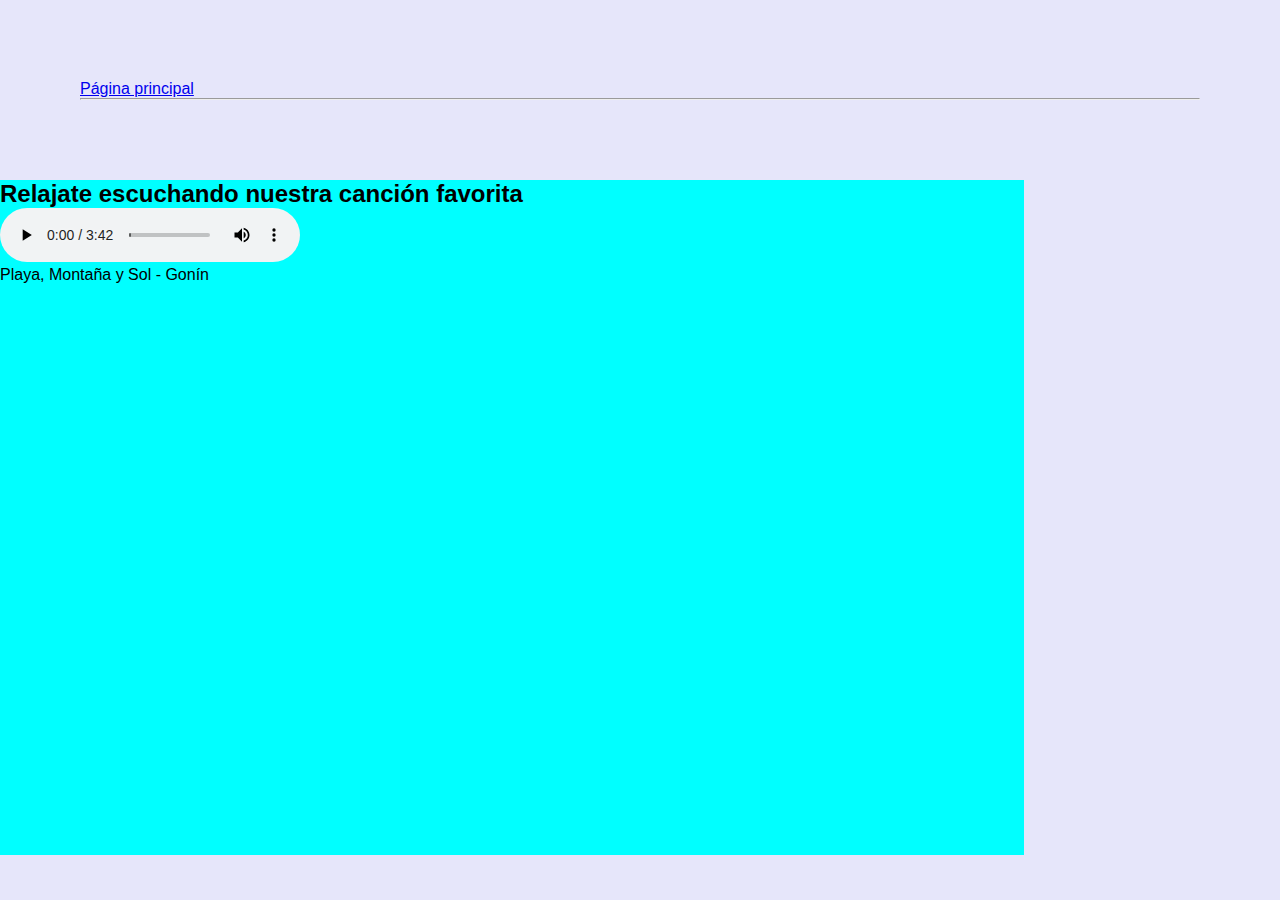
<file: src/main/resources/static/acercaDeNosotros.html>
<!DOCTYPE html>
<!-- Esto es un comentario -->
<html>
    <head>
        <title>Paseos Costa Rica</title>
        <meta charset="UTF-8">
    </head>
    <body>
        <header>
            <nav>
                <a href="index.html">Página principal</a>
                <link href="css/estilos.css" rel="stylesheet" type="text/css"/>
                
            </nav>
            <hr>
        </header>
        <aside>
            <h2>Más de nosotros</h2>
            <p>Conoce un poco más de nosotros</p>
        </aside>
        <section>
            <article>
                <header>
                    <h2>Relajate escuchando nuestra canción favorita</h2>
                </header>
                <figure>
                        <audio controls>
                            <source src="audios/cancionTica.mp3" type="audio/mpeg">
                            Your browser does not support the <code>audio</code> tag.
                        </audio>
                    <figcaption>Playa, Montaña y Sol - Gonín</figcaption>
                </figure>
            </article>
        </section>
    </body>
</html>
</file>
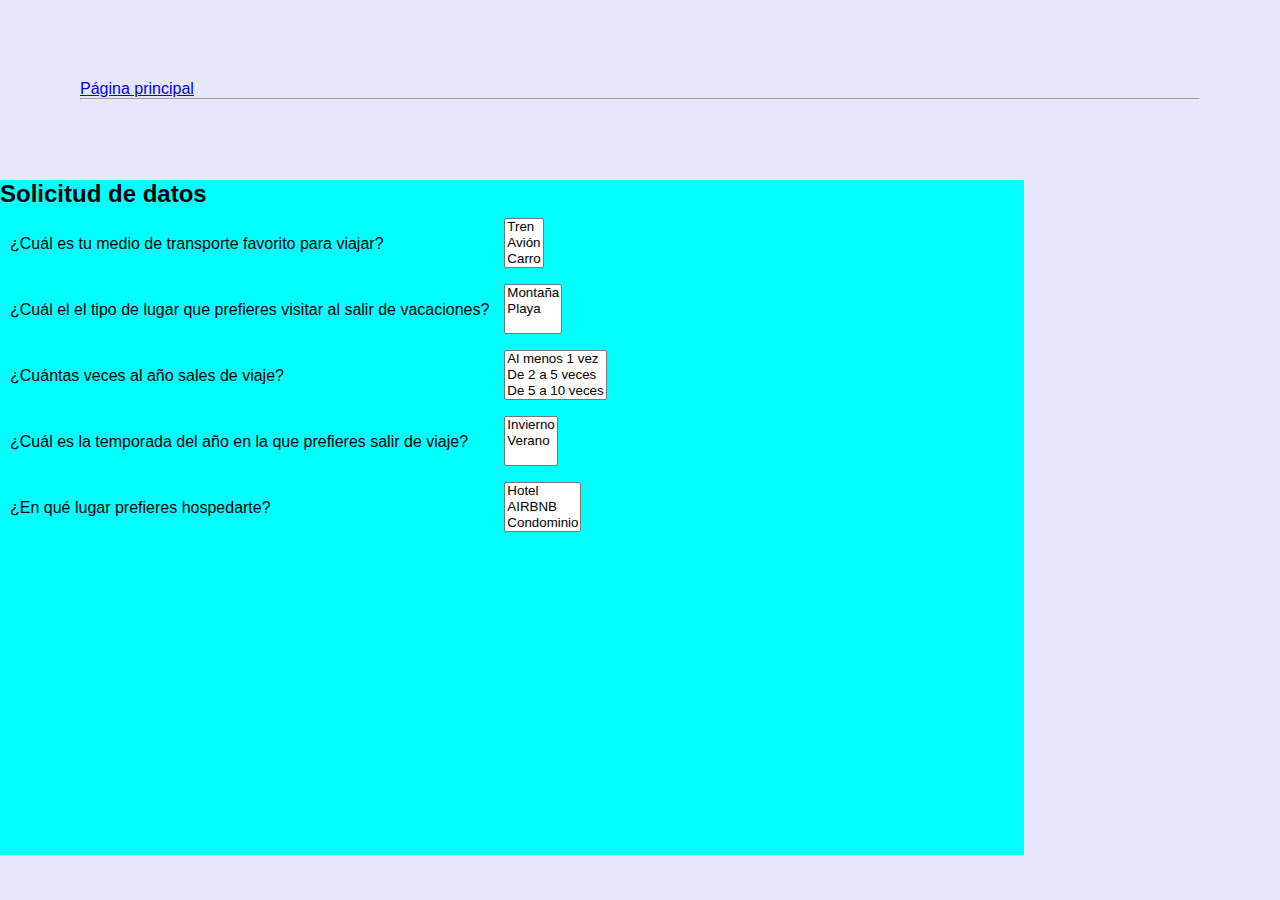
<file: src/main/resources/static/formularioDestinoIdeal.html>
<!DOCTYPE html>
<!-- Esto es un comentario -->
<html>
    <head>
        <title>Paseos Costa Rica</title>
        <meta charset="UTF-8">
    </head>
    <body>
        <header>
            <nav>
                <a href="index.html">Página principal</a>
                <link href="css/estilos.css" rel="stylesheet" type="text/css"/>
                
            </nav>
            <hr>
        </header>
        <aside>
            <h2>Formulario Destino Ideal</h2>
            <p>Deseamos brindarte la mejor recomendación</p>
        </aside>
        <section>
            
            <article>
                <header>
                    <h2>Solicitud de datos</h2>
                </header>
                <form action="cliente/registro">
                    <table border="0" cellspacing="5" cellpadding="5">
                        <tbody>
                            <tr>
                                <td>¿Cuál es tu medio de transporte favorito para viajar?</td>
                                <td><select name="nivel" size="3">
                                        <option>Tren</option>
                                        <option>Avión</option>
                                        <option>Carro</option>
                                    </select></td>
                            </tr>
                            <tr>
                                <td>¿Cuál el el tipo de lugar que prefieres visitar al salir de vacaciones?</td>
                                <td><select name="nivel" size="3">
                                        <option>Montaña</option>
                                        <option>Playa</option>
                                    </select></td>
                            </tr>
                            <tr>
                                <td>¿Cuántas veces al año sales de viaje?</td>
                                <td><select name="nivel" size="3">
                                        <option>Al menos 1 vez</option>
                                        <option>De 2 a 5 veces</option>
                                        <option>De 5 a 10 veces</option>
                                    </select></td>
                            </tr>
                            <tr>
                                <td>¿Cuál es la temporada del año en la que prefieres salir de viaje?</td>
                                <td><select name="nivel" size="3">
                                        <option>Invierno</option>
                                        <option>Verano</option>
                                    </select></td>
                            </tr>
                            <tr>
                                <td>¿En qué lugar prefieres hospedarte?</td>
                                <td><select name="nivel" size="3">
                                        <option>Hotel</option>
                                        <option>AIRBNB</option>
                                        <option>Condominio</option>
                                    </select></td>
                            </tr>
                            <tr>
                                <td></td>
                                <td></td>
                            </tr>
                            <tr>
                                <td></td>
                                <td></td>
                            </tr>
                            <tr>
                                <td></td>
                                <td></td>
                            </tr>
                            <tr>
                                <td></td>
                                <td></td>
                            </tr>
                            <tr>
                                <td></td>
                                <td></td>
                            </tr>
                            <tr>
                                <td></td>
                                <td></td>
                            </tr>
                            <tr>
                                <td></td>
                                <td></td>
                            </tr>
                            <tr>
                                <td></td>
                                <td></td>
                            </tr>
                        </tbody>
                    </table>

                </form>
            </article>
            
        </section>
    </body>
</html>
</file>
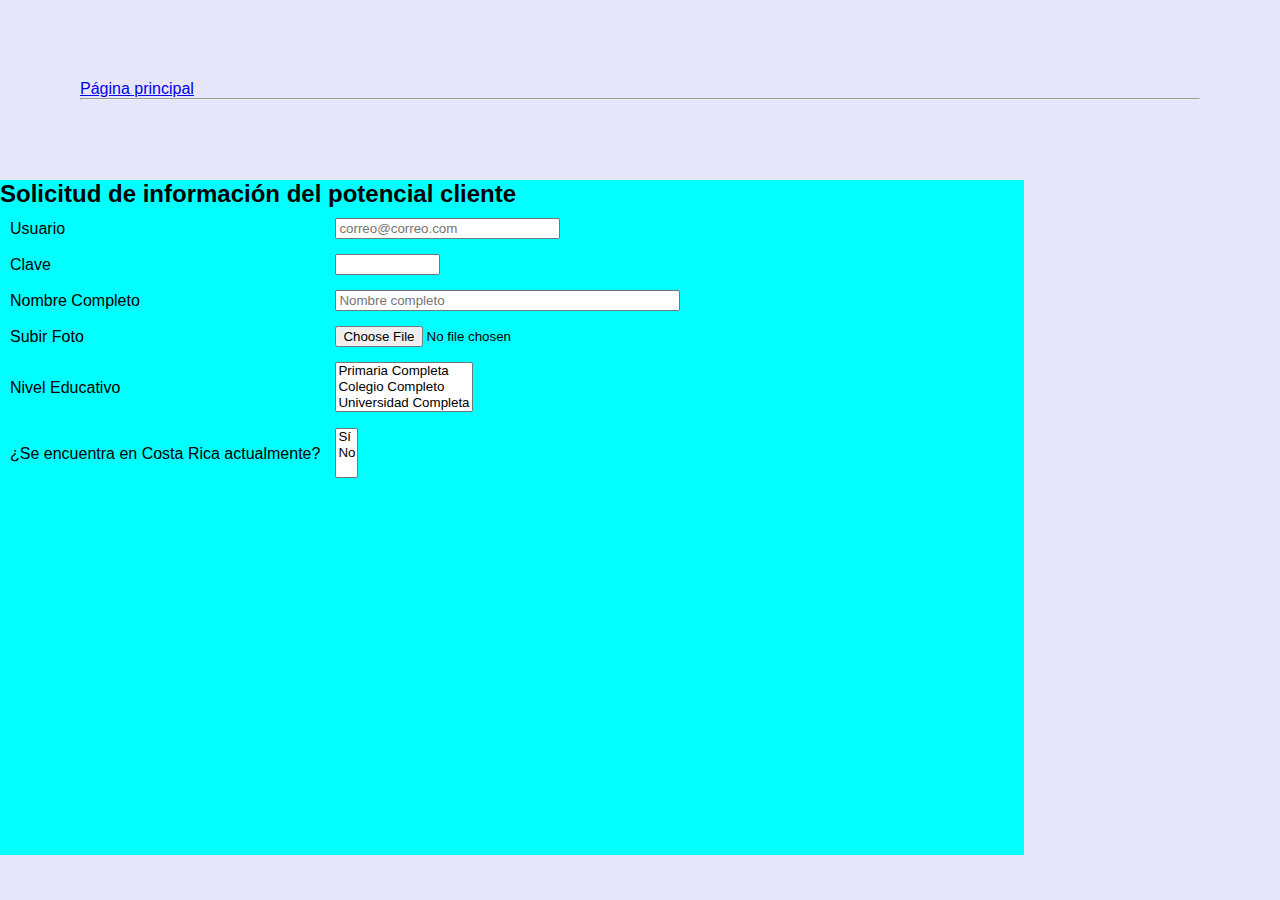
<file: src/main/resources/static/formularioPotencialCliente.html>
<!DOCTYPE html>
<!-- Esto es un comentario -->
<html>
    <head>
        <title>Paseos Costa Rica</title>
        <meta charset="UTF-8">
    </head>
    <body>
        <header>
            <nav>
                <a href="index.html">Página principal</a>
                <link href="css/estilos.css" rel="stylesheet" type="text/css"/>
                
            </nav>
            <hr>
        </header>
        <aside>
            <h2>Formulario Potencial Cliente</h2>
            <p>Deseamos conocer más acerca de ti</p>
        </aside>
        <section>
            
            <article>
                <header>
                    <h2>Solicitud de información del potencial cliente</h2>
                </header>
                <form action="cliente/registro">
                    <table border="0" cellspacing="5" cellpadding="5">
                        <tbody>
                            <tr>
                                <td>Usuario</td>
                                <td><input type="email" name="usuario" value="" placeholder="correo@correo.com" size="25"/></td>
                            </tr>
                            <tr>
                                <td>Clave</td>
                                <td><input type="password" name="clave" value="" placeholder="" size="10"/></td>
                            </tr>
                            <tr>
                                <td>Nombre Completo</td>
                                <td><input type="text" name="nombre" value="" placeholder="Nombre completo" size="40"/></td>
                            </tr>
                            <tr>
                                <td>Subir Foto</td>
                                <td><input type="file" name="foto" accept="image/*" /></td>
                            </tr>
                            <tr>
                                <td>Nivel Educativo</td>
                                <td><select name="nivel" size="3">
                                        <option>Primaria Completa</option>
                                        <option>Colegio Completo</option>
                                        <option>Universidad Completa</option>
                                    </select></td>
                            </tr>
                            <tr>
                                <td>¿Se encuentra en Costa Rica actualmente?</td>
                                <td><select name="nivel" size="3">
                                        <option>Sí</option>
                                        <option>No</option>
                                    </select></td>
                            </tr>
                            <tr>
                                <td></td>
                                <td></td>
                            </tr>
                            <tr>
                                <td></td>
                                <td></td>
                            </tr>
                            <tr>
                                <td></td>
                                <td></td>
                            </tr>
                            <tr>
                                <td></td>
                                <td></td>
                            </tr>
                            <tr>
                                <td></td>
                                <td></td>
                            </tr>
                            <tr>
                                <td></td>
                                <td></td>
                            </tr>
                            <tr>
                                <td></td>
                                <td></td>
                            </tr>
                        </tbody>
                    </table>

                </form>
            </article>
            
        </section>
    </body>
</html>
</file>
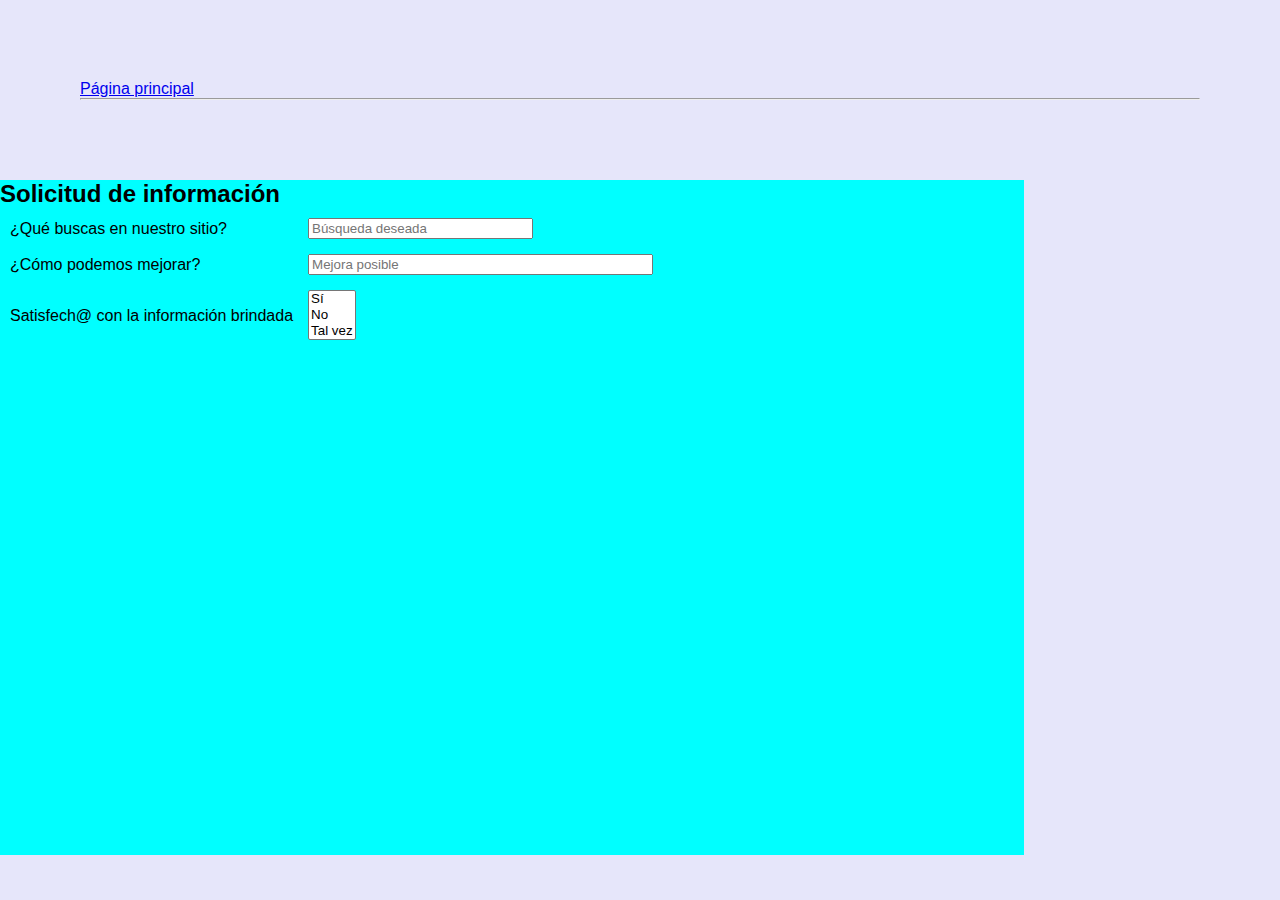
<file: src/main/resources/static/recomendaciones.html>
<!DOCTYPE html>
<!-- Esto es un comentario -->
<html>
    <head>
        <title>Paseos Costa Rica</title>
        <meta charset="UTF-8">
    </head>
    <body>
        <header>
            <nav>
                <a href="index.html">Página principal</a>
                <link href="css/estilos.css" rel="stylesheet" type="text/css"/>
                
            </nav>
            <hr>
        </header>
        <aside>
            <h2>Danos tus recomendaciones</h2>
            <p>El feedback que nos brindas es muy valioso para nosotros</p>
        </aside>
        <section>
            
            <article>
                <header>
                    <h2>Solicitud de información</h2>
                </header>
                <form action="cliente/registro">
                    <table border="0" cellspacing="5" cellpadding="5">
                        <tbody>
                            <tr>
                                <td>¿Qué buscas en nuestro sitio?</td>
                                <td><input type="text" name="busca" value="" placeholder="Búsqueda deseada" size="25"/></td>
                            </tr>
                            
                            <tr>
                                <td>¿Cómo podemos mejorar?</td>
                                <td><input type="text" name="mejora" value="" placeholder="Mejora posible" size="40"/></td>
                            </tr>
                            
                            <tr>
                                <td>Satisfech@ con la información brindada</td>
                                <td><select name="nivel" size="3">
                                        <option>Sí</option>
                                        <option>No</option>
                                        <option>Tal vez</option>
                                    </select></td>
                            </tr>
                            <tr>
                                <td></td>
                                <td></td>
                            </tr>
                            <tr>
                                <td></td>
                                <td></td>
                            </tr>
                            <tr>
                                <td></td>
                                <td></td>
                            </tr>
                            <tr>
                                <td></td>
                                <td></td>
                            </tr>
                            <tr>
                                <td></td>
                                <td></td>
                            </tr>
                            <tr>
                                <td></td>
                                <td></td>
                            </tr>
                            <tr>
                                <td></td>
                                <td></td>
                            </tr>
                            <tr>
                                <td></td>
                                <td></td>
                            </tr>
                        </tbody>
                    </table>

                </form>
            </article>
            
        </section>
    </body>
</html>
</file>
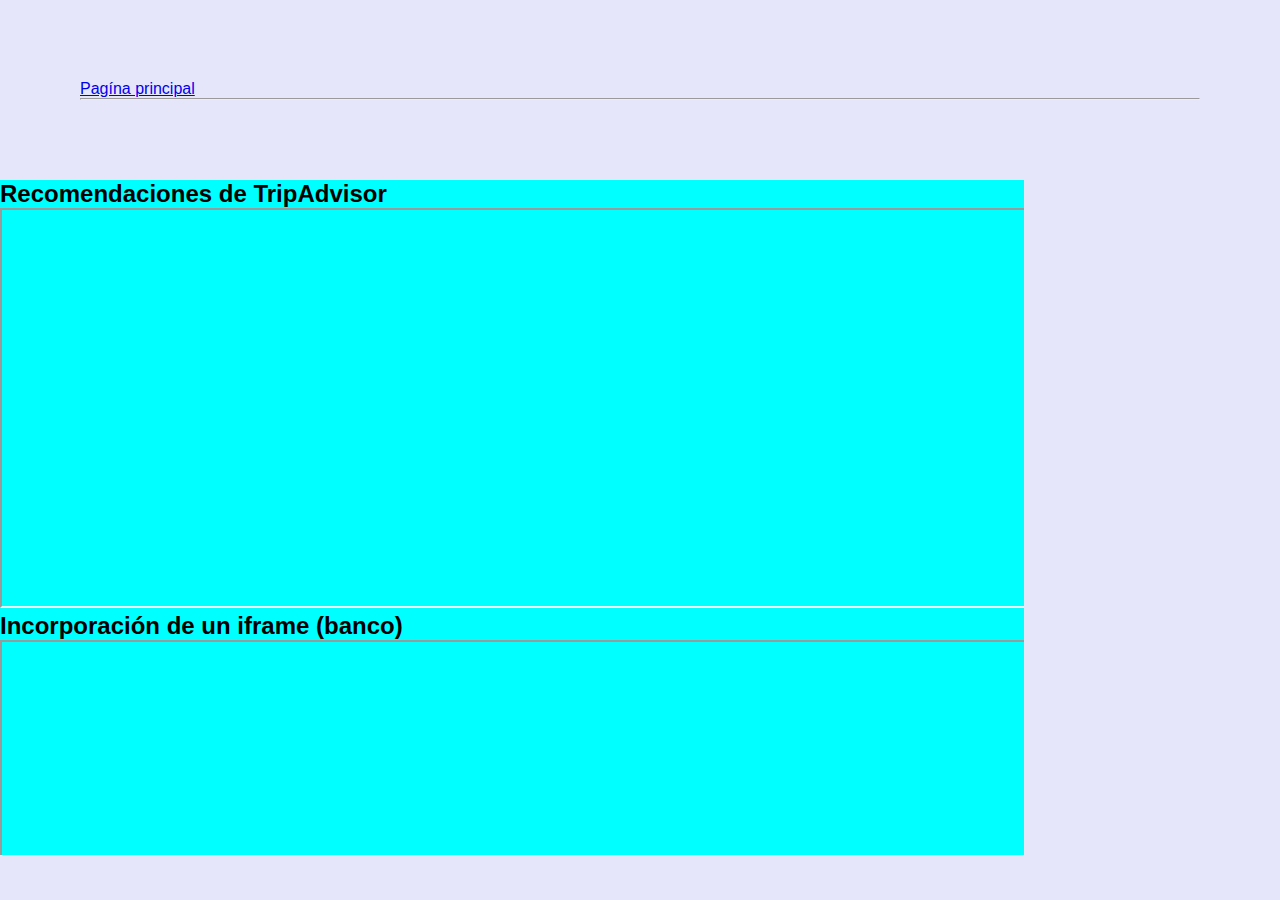
<file: src/main/resources/static/sitiosWeb.html>
<!DOCTYPE html>
<!-- Esto es un comentario -->
<html>
    <head>
        <title>Paseos Costa Rica</title>
        <meta charset="UTF-8">
    </head>
    <body>
        <header>
            <nav>
                <a href="index.html">Pagína principal</a>
                <link href="css/estilos.css" rel="stylesheet" type="text/css"/>
                
            </nav>
            <hr>
        </header>
        <aside>
            <h2>Algunos agregados</h2>
            <p>Información que te puede resultar útil</p>
        </aside>
        <section>
            
            <article>
                <header>
                    <h2>Recomendaciones de TripAdvisor</h2>
                </header>
                <figure>
                    <!-- Página que se desee linkear a nuestro sitio web -->
                    <iframe src="https://www.tripadvisor.es/Hotels-g291982-Costa_Rica-Hotels.html" width="1100" height="400"></iframe>
                </figure>
            </article>
            
            <article>
                <header>
                    <h2>Incorporación de un iframe (banco)</h2>
                </header>
                <figure>
                    <!-- Página que se desee linkear a nuestro sitio web -->
                    <iframe src="https://www.bancopopular.fi.cr/banca-movil-bpdc" width="1100" height="400"></iframe>
                </figure>
            </article>
            
            <article>
                <header>
                    <h2>Mejores hoteles del país</h2>
                </header>
                <figure>
                    <!-- Vídeo de youtube que se desee linkear a nuestro sitio web -->
                    <iframe width="1280" height="720" src="https://www.youtube.com/watch?v=a6XrKQ9nBIc" 
                            title="TOP MEJORES HOTELES DE COSTA RICA" frameborder="0" 
                            allow="accelerometer; autoplay; clipboard-write; encrypted-media; gyroscope; picture-in-picture; web-share" 
                            allowfullscreen></iframe>
                </figure>
            </article>
            
            <article>
                <header>
                    <h2>Ubicación de San José</h2>
                </header>
                <figure>
                    <!-- Ubicación de GMaps que se desee linkear a nuestro sitio web -->
                    <iframe src="https://www.google.com/maps/embed?pb=!1m18!1m12!1m3!1d4673.6199008472695!2d-84.08121683694779!3d9.93144111086522!2m3!1f0!2f0!3f0!3m2!1i1024!2i768!4f13.1!3m3!1m2!1s0x8fa0e36750655857%3A0x8b0f4f71ee0eade5!2sParque%20Central%20de%20San%20Jos%C3%A9!5e0!3m2!1ses!2scr!4v1696312011900!5m2!1ses!2scr"
                            width="600" 
                            height="450" 
                            style="border:0;" 
                            allowfullscreen="" 
                            referrerpolicy="no-referrer-when-downgrade"></iframe>
                </figure>
            </article>
            
        </section>
    </body>
</html>
</file>
<file: src/main/resources/static/css/estilos.css>
/*
Click nbfs://nbhost/SystemFileSystem/Templates/Licenses/license-default.txt to change this license
Click nbfs://nbhost/SystemFileSystem/Templates/Other/CascadeStyleSheet.css to edit this template
*/
/* 
    Created on : 25 sept 2023, 19:23:47
    Author     : jason
*/

* {
    box-sizing: border-box;
    margin: 0;
}

body {
    font-family: sans-serif;
        padding: 80px 80px 0;
        background-color: lavender;
    
}

.header{
    position: fixed;
    top: 0;
    left: 0;
    width: 100%;
    height: 90%;
    background-color: chocolate;
}

aside {
    position: fixed;
    top: 20%;
    left: 0%;
    width: 20%;
    height: 75%;
    background-color: coral;
}

section {
    position: fixed;
    top: 20%;
    left: 0%;
    width: 80%;
    height: 75%;
    background-color: cyan;
    overflow-y: scroll;
}
</file>
